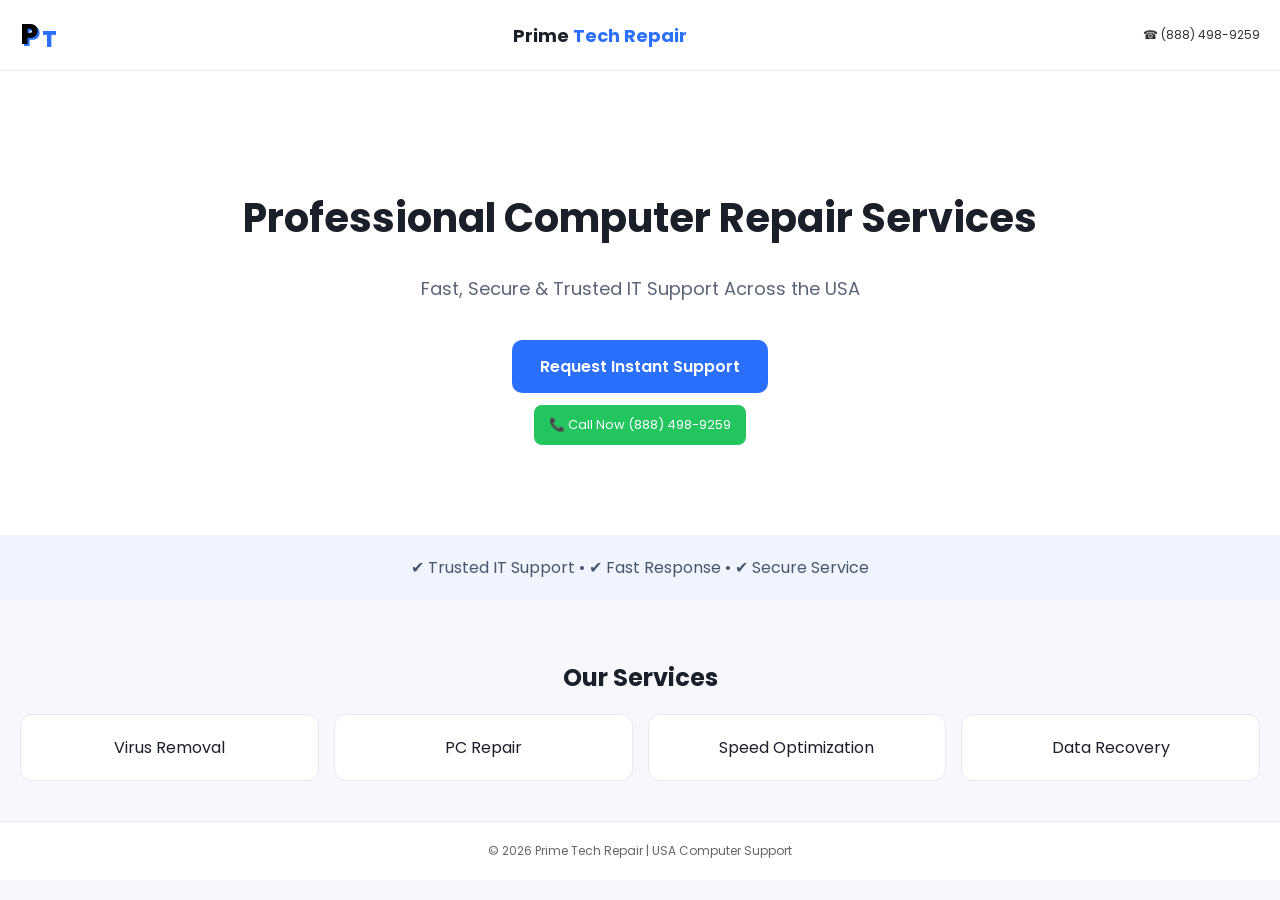
<file: index.html.html>
<!DOCTYPE html>
<html lang="en">
<head>
<meta charset="UTF-8" />
<meta name="viewport" content="width=device-width, initial-scale=1.0"/>
<title>Prime Tech Repair | USA Computer Support</title>

<link href="https://fonts.googleapis.com/css2?family=Poppins:wght@300;400;600;700&display=swap" rel="stylesheet">

<style>
body{
margin:0;
font-family:Poppins,sans-serif;
background:#f6f8fc;
color:#1b1f2a;
}

/* HEADER */
.header{
background:#fff;
padding:14px 20px;
display:flex;
justify-content:space-between;
align-items:center;
border-bottom:1px solid #e6e9f2;
}

/* LOGO */
.logo{
display:flex;
align-items:flex-end;
gap:4px;
font-weight:800;
}

.logo .P{
font-size:28px;
color:#000;
text-shadow:2px 2px 0 #2b6fff;
}

.logo .T{
font-size:22px;
color:#2b6fff;
}

/* BRAND */
.brand-name{
font-weight:700;
font-size:18px;
}

.brand-name span{
color:#2b6fff;
}

/* TOP PHONE */
.top-phone{
font-size:12px;
color:#000;
opacity:0.8;
}

/* HERO */
.hero{
text-align:center;
padding:90px 20px;
background:#fff;
}

.hero h1{
font-size:40px;
}

.hero p{
color:#5b6477;
font-size:18px;
}

/* CTA BUTTONS */
.cta{
display:inline-block;
margin-top:20px;
background:#2b6fff;
color:#fff;
padding:14px 28px;
border-radius:10px;
text-decoration:none;
font-weight:600;
}

.green{
display:inline-block;
margin-top:12px;
background:#22c55e;
color:#fff;
padding:10px 15px;
border-radius:8px;
font-size:13px;
text-decoration:none;
}

/* TRUST */
.trust{
background:#f0f4ff;
padding:20px;
text-align:center;
color:#4b5568;
}

/* SERVICES */
.section{
padding:40px 20px;
text-align:center;
}

.cards{
display:grid;
grid-template-columns:repeat(auto-fit,minmax(220px,1fr));
gap:15px;
}

.card{
background:#fff;
padding:20px;
border-radius:12px;
border:1px solid #e6e9f2;
}

/* FOOTER */
.footer{
background:#fff;
text-align:center;
padding:20px;
border-top:1px solid #e6e9f2;
font-size:12px;
color:#666;
}
</style>
</head>

<body>

<!-- HEADER -->
<div class="header">

<div class="logo">
<div class="P">P</div>
<div class="T">T</div>
</div>

<div class="brand-name">
Prime <span>Tech Repair</span>
</div>

<div class="top-phone">☎ (888) 498-9259</div>

</div>

<!-- HERO -->
<div class="hero">
<h1>Professional Computer Repair Services</h1>
<p>Fast, Secure & Trusted IT Support Across the USA</p>

<a class="cta" href="tel:8884989259">
Request Instant Support
</a>

<br>

<a class="green" href="tel:8884989259">
📞 Call Now (888) 498-9259
</a>
</div>

<!-- TRUST -->
<div class="trust">
✔ Trusted IT Support • ✔ Fast Response • ✔ Secure Service
</div>

<!-- SERVICES -->
<div class="section">
<h2>Our Services</h2>

<div class="cards">
<div class="card">Virus Removal</div>
<div class="card">PC Repair</div>
<div class="card">Speed Optimization</div>
<div class="card">Data Recovery</div>
</div>

</div>

<!-- FOOTER -->
<div class="footer">
© 2026 Prime Tech Repair | USA Computer Support
</div>

</body>
</html>
</file>
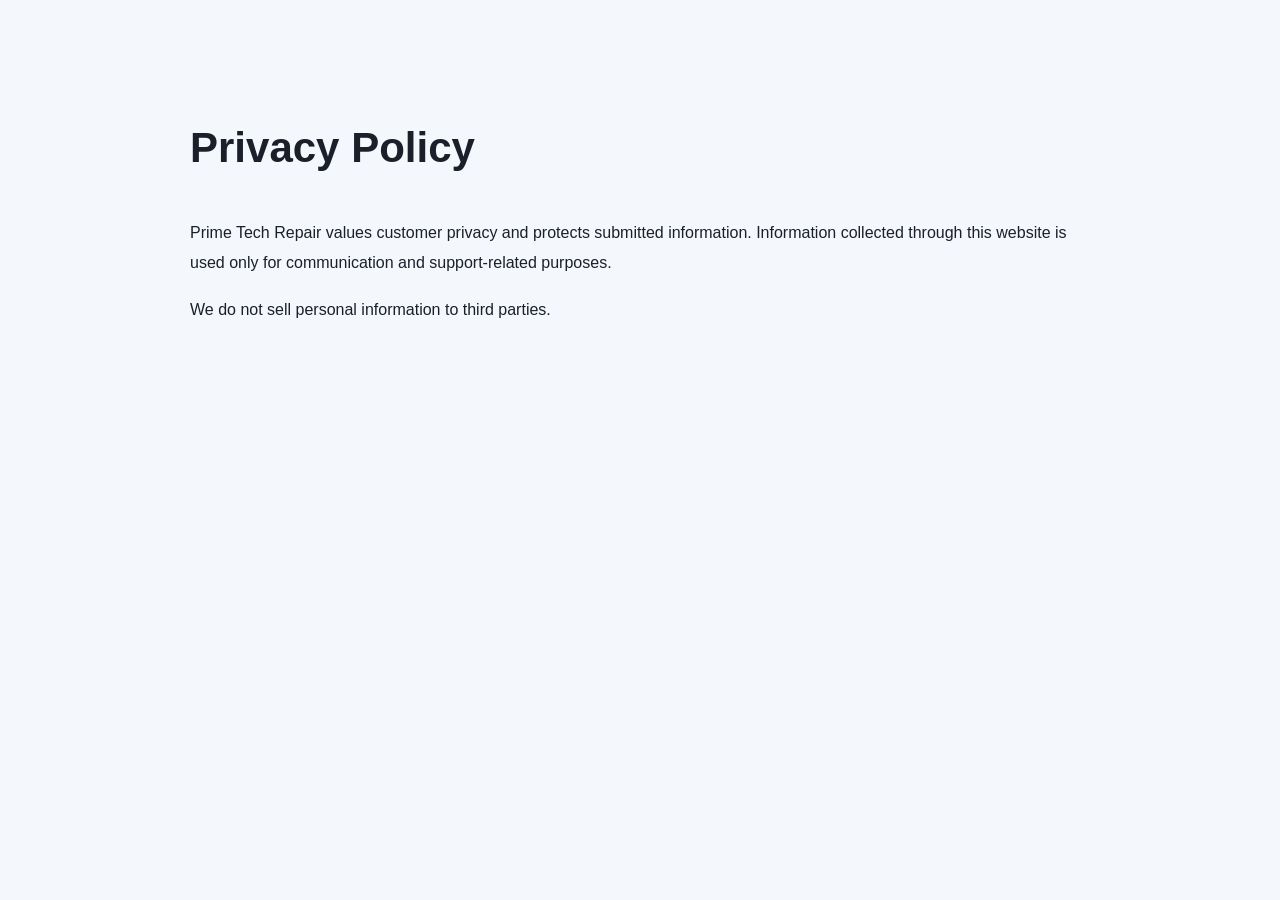
<file: privacy.html>
<!DOCTYPE html>
<html>
<head>
<title>Privacy Policy</title>

<link rel="stylesheet" href="style.css">
</head>

<body>

<div class="policy-page">

<h1>Privacy Policy</h1>

<p>
Prime Tech Repair values customer privacy and protects submitted information.
Information collected through this website is used only for communication
and support-related purposes.
</p>

<p>
We do not sell personal information to third parties.
</p>

</div>

</body>
</html>
</file>
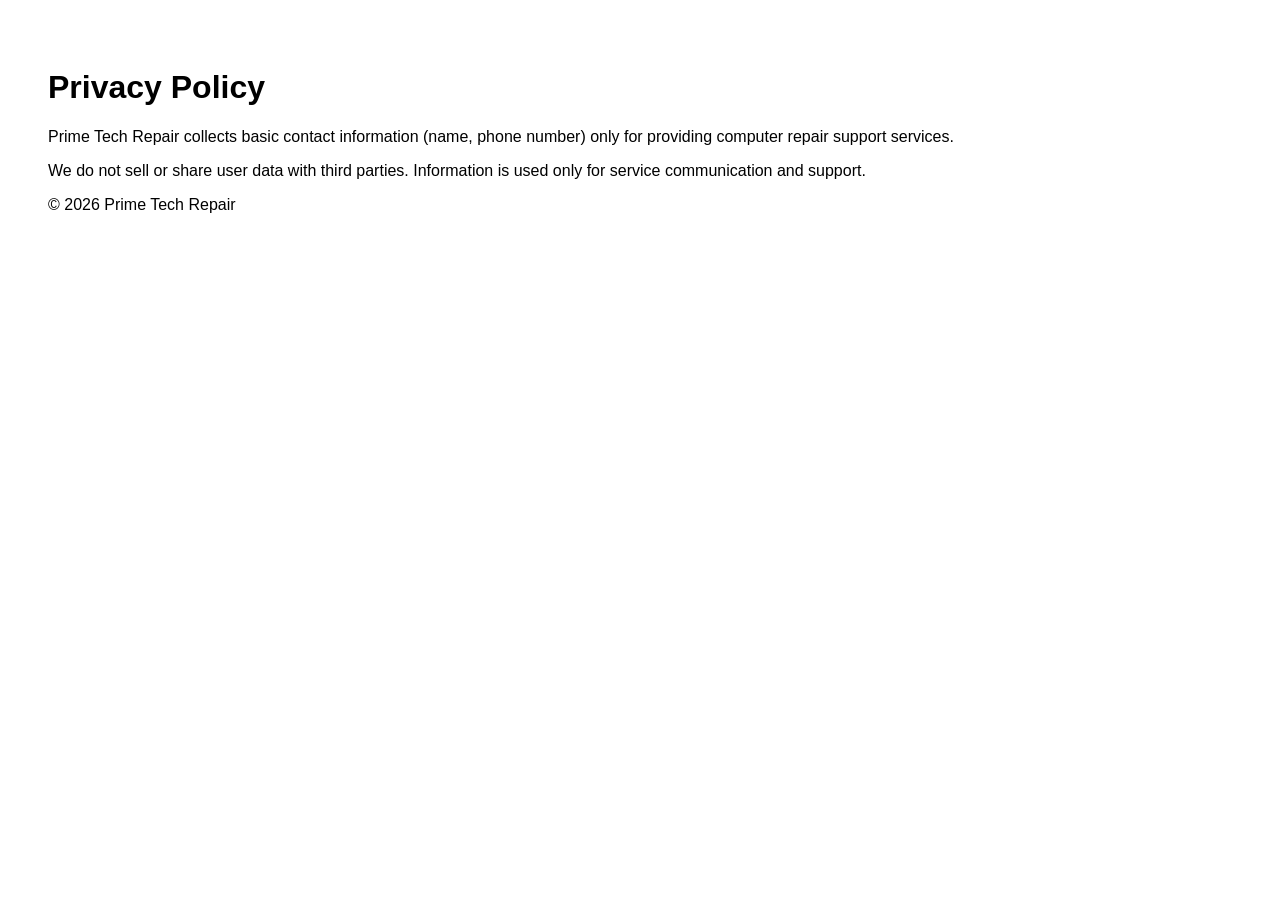
<file: privacy.html.html>
<!DOCTYPE html>
<html>
<head>
<title>Privacy Policy | Prime Tech Repair</title>
<style>
body{
font-family:Poppins,sans-serif;
padding:40px;
background:#fff;
}
</style>
</head>

<body>

<h1>Privacy Policy</h1>

<p>
Prime Tech Repair collects basic contact information (name, phone number)
only for providing computer repair support services.
</p>

<p>
We do not sell or share user data with third parties.
Information is used only for service communication and support.
</p>

<p>
© 2026 Prime Tech Repair
</p>

</body>
</html>
</file>
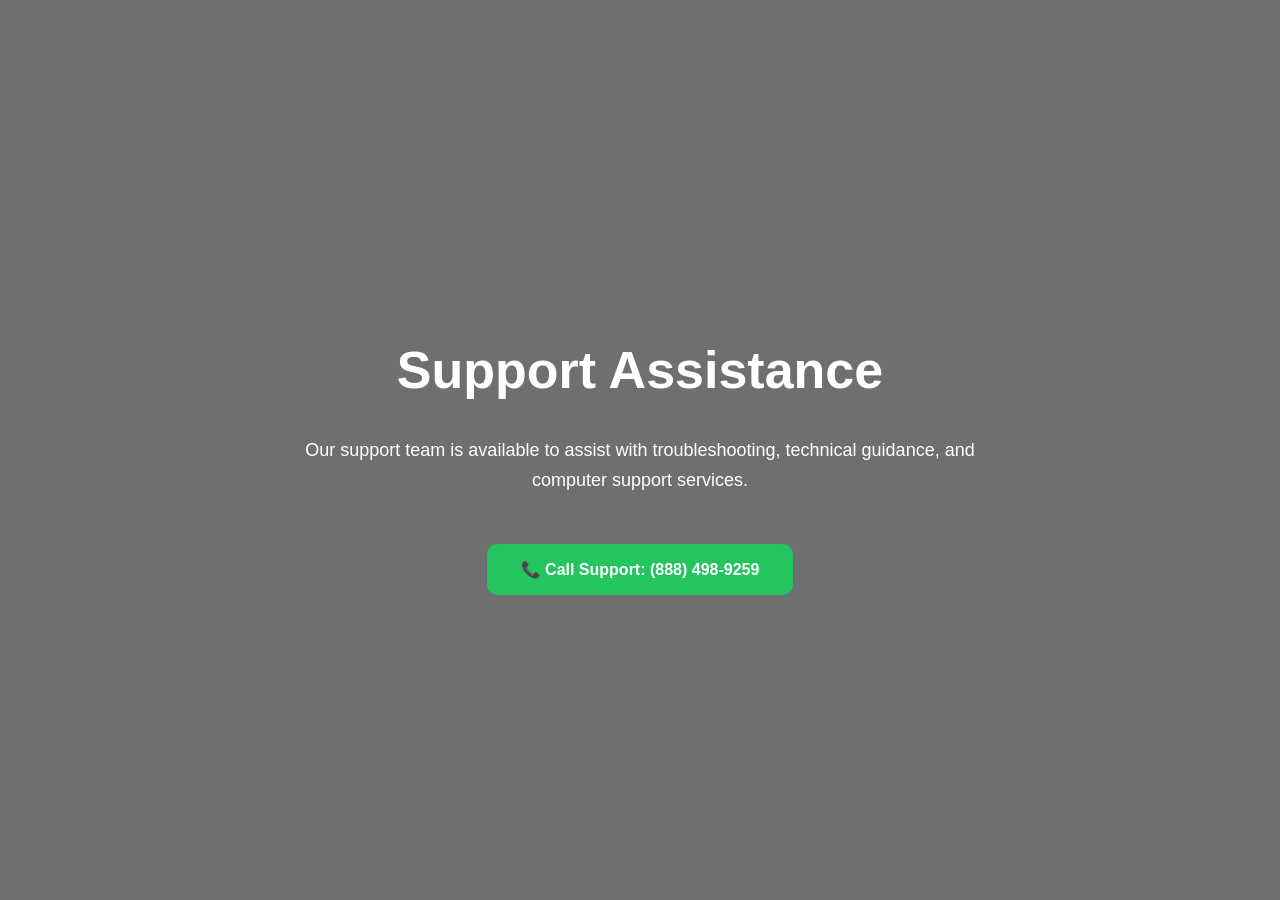
<file: support.html>
<!DOCTYPE html>
<html lang="en">
<head>
<meta charset="UTF-8">
<meta name="viewport" content="width=device-width, initial-scale=1.0">

<title>Support | Prime Tech Repair</title>

<link rel="stylesheet" href="style.css">
</head>

<body>

<div class="support-hero">

<div class="overlay"></div>

<div class="support-content">

<h1>Support Assistance</h1>

<p>
Our support team is available to assist with troubleshooting,
technical guidance, and computer support services.
</p>

<a class="call-btn" href="tel:8884989259">
📞 Call Support: (888) 498-9259
</a>

</div>

</div>

</body>
</html>
</file>
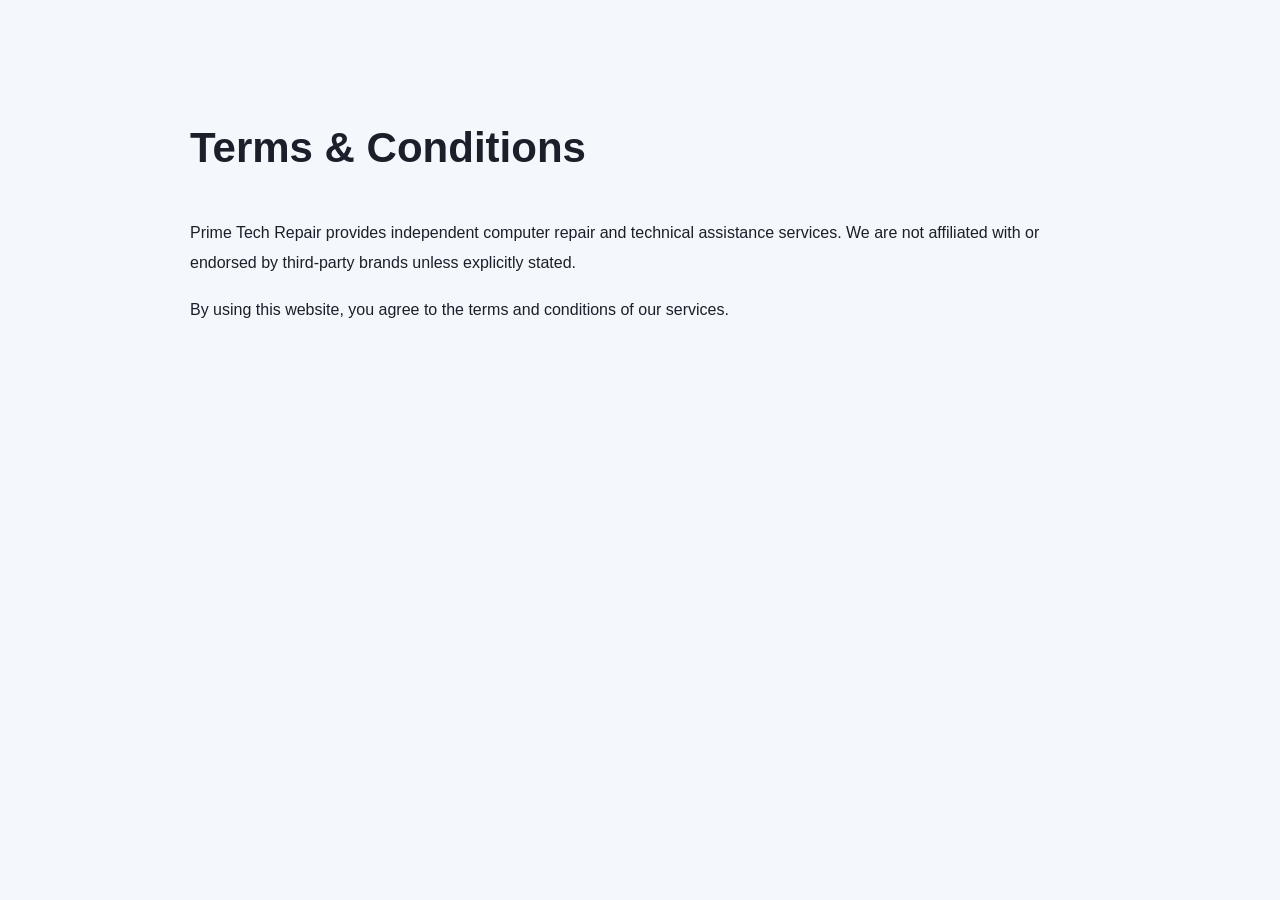
<file: terms.html>
<!DOCTYPE html>
<html>
<head>
<title>Terms & Conditions</title>

<link rel="stylesheet" href="style.css">
</head>

<body>

<div class="policy-page">

<h1>Terms & Conditions</h1>

<p>
Prime Tech Repair provides independent computer repair and technical assistance services.
We are not affiliated with or endorsed by third-party brands unless explicitly stated.
</p>

<p>
By using this website, you agree to the terms and conditions of our services.
</p>

</div>

</body>
</html>
</file>
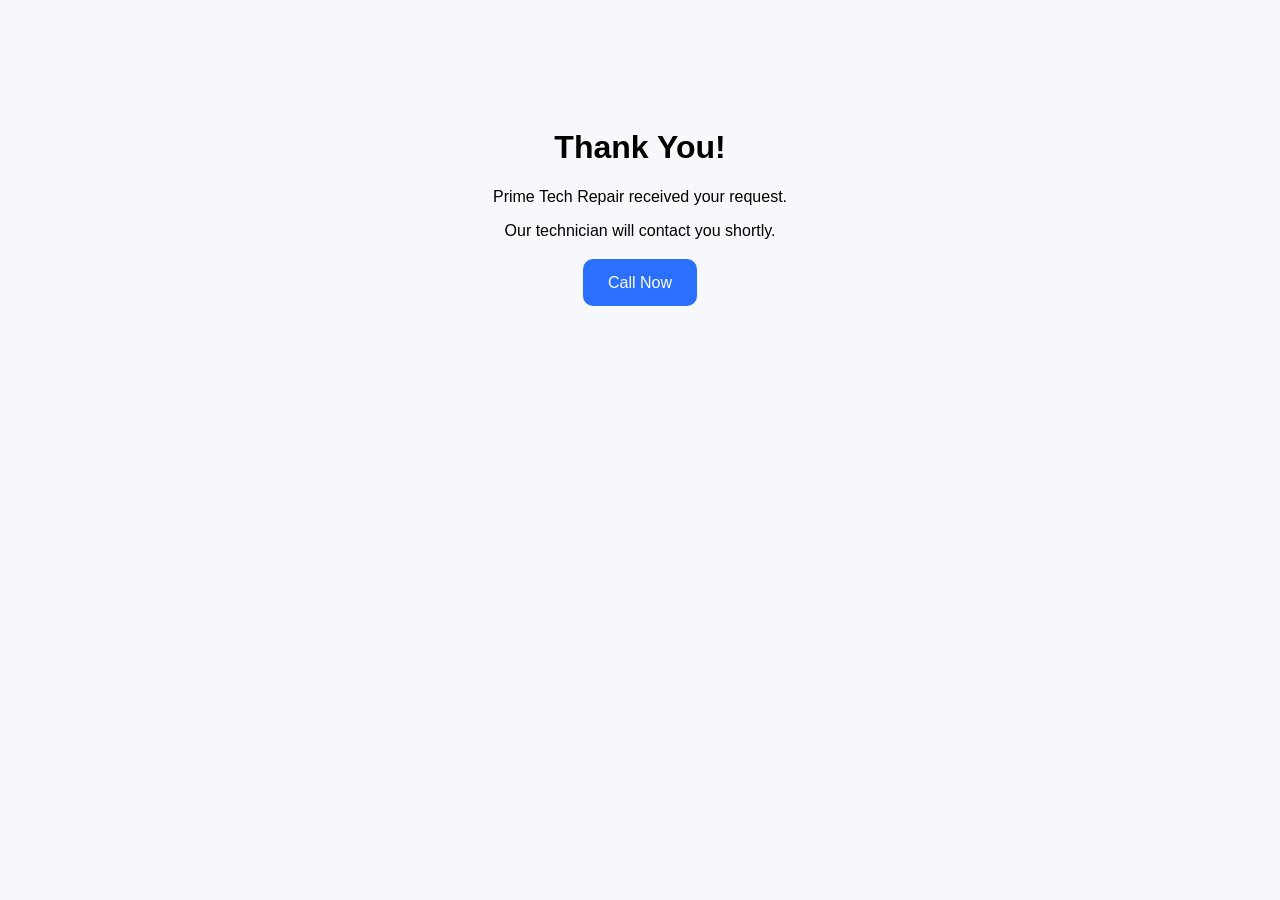
<file: thank-you.html.html>
<!DOCTYPE html>
<html>
<head>
<title>Thank You | Prime Tech Repair</title>
<style>
body{
font-family:Poppins,sans-serif;
text-align:center;
padding:100px;
background:#f6f8fc;
}
a{
background:#2b6fff;
color:#fff;
padding:15px 25px;
text-decoration:none;
border-radius:10px;
}
</style>
</head>

<body>

<h1>Thank You!</h1>

<p>Prime Tech Repair received your request.</p>
<p>Our technician will contact you shortly.</p>

<br>

<a href="tel:8884989259">Call Now</a>

</body>
</html>
</file>
<file: style.css>
body{
margin:0;
font-family:Poppins,sans-serif;
background:#f4f7fb;
color:#1b1f2a;
}

/* HEADER */
.header{
display:flex;
justify-content:space-between;
align-items:center;
padding:18px 30px;
background:#fff;
border-bottom:1px solid #e7ebf3;
position:sticky;
top:0;
z-index:1000;
}

.brand-name{
font-family:Orbitron,sans-serif;
font-size:30px;
font-weight:700;
}

.brand-name span{
color:#2b6fff;
}

.brand-tag{
font-size:11px;
color:#6b7280;
margin-top:4px;
}

.nav a{
margin-left:20px;
text-decoration:none;
color:#1b1f2a;
font-size:14px;
font-weight:500;
}

/* HERO */
.hero{
height:90vh;
background:url('https://images.unsplash.com/photo-1516321318423-f06f85e504b3?q=80&w=1400&auto=format&fit=crop') center/cover;
position:relative;
display:flex;
justify-content:center;
align-items:center;
text-align:center;
}

.overlay{
position:absolute;
inset:0;
background:rgba(0,0,0,0.55);
}

.hero-content{
position:relative;
z-index:2;
max-width:850px;
padding:20px;
color:#fff;
}

.hero h1{
font-size:52px;
line-height:1.2;
}

.hero p{
font-size:18px;
margin-top:20px;
line-height:1.7;
}

/* BUTTON */
.main-btn{
display:inline-block;
margin-top:30px;
padding:15px 34px;
background:#2b6fff;
color:#fff;
text-decoration:none;
border-radius:10px;
font-weight:600;
}

/* SERVICES */
.services{
padding:80px 20px;
text-align:center;
}

.services h2{
font-size:38px;
margin-bottom:40px;
}

.grid{
display:grid;
grid-template-columns:repeat(auto-fit,minmax(250px,1fr));
gap:25px;
max-width:1200px;
margin:auto;
}

.card{
background:#fff;
border-radius:16px;
overflow:hidden;
box-shadow:0 10px 30px rgba(0,0,0,0.06);
}

.card img{
width:100%;
height:200px;
object-fit:cover;
}

.card h3{
padding:20px 20px 10px;
}

.card p{
padding:0 20px 25px;
color:#5b6477;
line-height:1.6;
}

/* ABOUT */
.about{
padding:80px 20px;
background:#fff;
}

.about-content{
display:flex;
flex-wrap:wrap;
gap:40px;
align-items:center;
max-width:1200px;
margin:auto;
}

.about-text{
flex:1;
min-width:300px;
}

.about-text h2{
font-size:40px;
margin-bottom:20px;
}

.about-text p{
line-height:1.8;
color:#5b6477;
}

.about-image{
flex:1;
min-width:300px;
border-radius:18px;
width:100%;
}

/* CONTACT */
.contact{
padding:80px 20px;
text-align:center;
}

.contact h2{
font-size:38px;
margin-bottom:30px;
}

form{
max-width:550px;
margin:auto;
display:flex;
flex-direction:column;
gap:16px;
}

input{
padding:15px;
border-radius:10px;
border:1px solid #d8ddea;
font-size:15px;
}

button{
padding:15px;
border:none;
background:#2b6fff;
color:#fff;
border-radius:10px;
font-weight:600;
cursor:pointer;
font-size:15px;
}

/* DISCLAIMER */
.disclaimer{
padding:25px;
background:#fff;
text-align:center;
font-size:12px;
line-height:1.7;
color:#666;
border-top:1px solid #eee;
}

/* FOOTER */
.footer{
padding:40px 20px;
text-align:center;
background:#fff;
border-top:1px solid #eee;
font-size:13px;
line-height:1.8;
}

/* SUPPORT PAGE */
.support-hero{
height:100vh;
background:url('https://images.unsplash.com/photo-1498050108023-c5249f4df085?q=80&w=1400&auto=format&fit=crop') center/cover;
position:relative;
display:flex;
justify-content:center;
align-items:center;
text-align:center;
}

.support-content{
position:relative;
z-index:2;
color:#fff;
padding:20px;
max-width:700px;
}

.support-content h1{
font-size:52px;
}

.support-content p{
font-size:18px;
line-height:1.7;
margin-top:20px;
}

.call-btn{
display:inline-block;
margin-top:30px;
padding:16px 34px;
background:#22c55e;
color:#fff;
text-decoration:none;
border-radius:10px;
font-weight:600;
}

/* POLICY */
.policy-page{
max-width:900px;
margin:auto;
padding:80px 20px;
line-height:1.9;
}

.policy-page h1{
font-size:42px;
margin-bottom:30px;
}

@media(max-width:768px){

.hero h1,
.support-content h1{
font-size:36px;
}

.about-content{
flex-direction:column;
}

.header{
flex-direction:column;
gap:15px;
}

.nav{
display:flex;
gap:15px;
flex-wrap:wrap;
justify-content:center;
}
.call-btn{
    display:inline-block;
    padding:10px 24px;
    background:#32CD32;
    color:#ffffff;
    text-decoration:none;
    border-radius:8px;
    font-size:15px;
    font-weight:600;
    transition:0.3s ease;
    box-shadow:0 4px 12px rgba(50,205,50,0.25);
}

.call-btn:hover{
    background:#28a428;
    transform:translateY(-2px);
}
}
</file>
